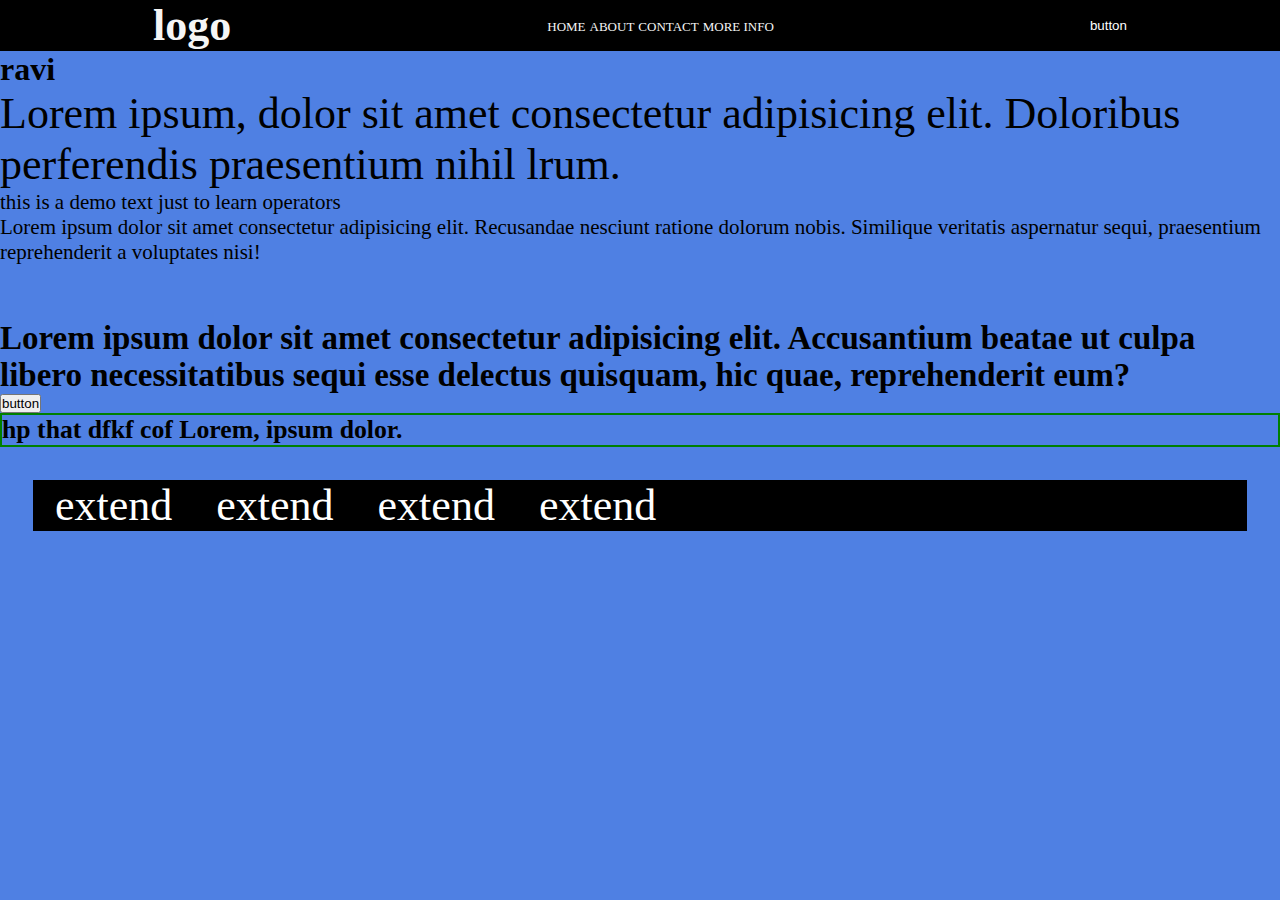
<file: index.html>
<!DOCTYPE html>
<html lang="en">

<head>
    <meta charset="UTF-8">
    <meta http-equiv="X-UA-Compatible" content="IE=edge">
    <meta name="viewport" content="width=device-width, initial-scale=1.0">
    <title>Document</title>
    
    <link rel="stylesheet" href=" style.css">
</head>

<body>
    <header>
        <h2 >logo</h2>
        <nav>
            <a href="home.html">home</a>
            <a href="#">about</a>
            <a href="#">contact</a>
            <a href="#">more info</a>
        </nav>
        <button>button</button>
    </header>
    <h1>ravi</h1>
    <p>Lorem ipsum, dolor sit amet consectetur adipisicing elit. Doloribus perferendis praesentium nihil lrum.</p>




    <div class="learning">


        <p>this is a demo text just to learn operators</p>

        <p>Lorem ipsum dolor sit amet consectetur adipisicing elit. Recusandae nesciunt ratione dolorum nobis. Similique
            veritatis aspernatur sequi, praesentium reprehenderit a voluptates nisi!</p>


    </div>



    <div class="map">


        <h4>Lorem ipsum dolor sit amet consectetur adipisicing elit. Accusantium beatae ut culpa libero necessitatibus
            sequi esse delectus quisquam, hic quae, reprehenderit eum?</h4>
    <button>button</button>
    </div>


   <div class="mix">
    <h3>hp that 
        dfkf
        cof Lorem, ipsum dolor.
    </h3>
   </div>



   <div class="link">

    <a href="#">extend</a>
    <a href="#">extend</a>
    <a href="#">extend</a>
    <a href="#">extend</a>


   </div>

</body>

</html>
</file>
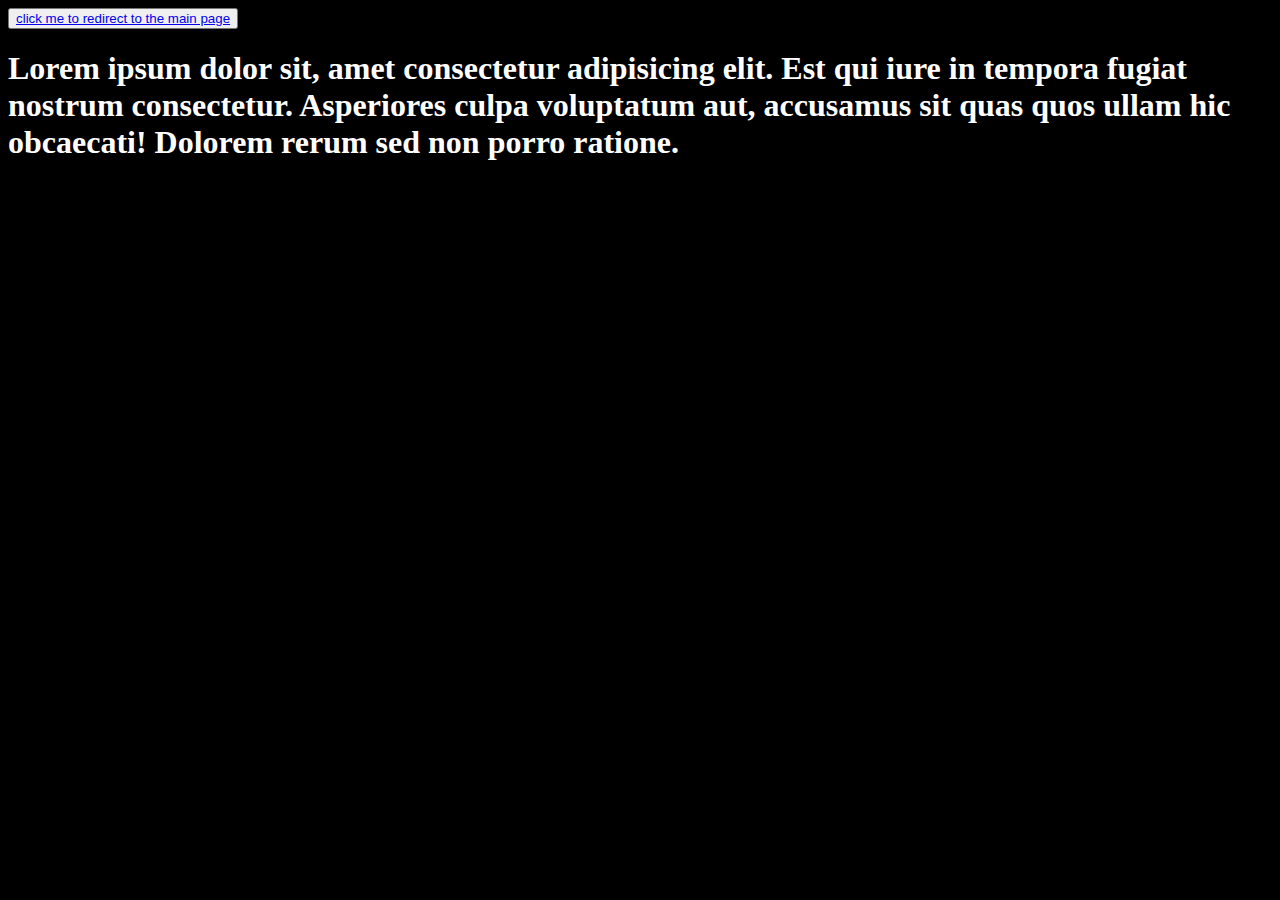
<file: home.html>
<!DOCTYPE html>
<html lang="en">
<head>
    <meta charset="UTF-8">
    <meta http-equiv="X-UA-Compatible" content="IE=edge">
    <meta name="viewport" content="width=device-width, initial-scale=1.0">
    <title>home page</title>
    <link rel="stylesheet" href="about.css">
</head>
<body>
    <button>

        <a href="index.html">click me to redirect to the main page</a>
    </button>

    <h1>Lorem ipsum dolor sit, amet consectetur adipisicing elit. Est qui iure in tempora fugiat nostrum consectetur. Asperiores culpa voluptatum aut, accusamus sit quas quos ullam hic obcaecati! Dolorem rerum sed non porro ratione.</h1>
</body>
</html>
</file>
<file: style.css>
* {
  margin: 0;
  padding: 0;
  box-sizing: border-box;
}

body {
  background-color: rgb(79, 128, 227);
  color: black;
}

p {
  font-size: 44px;
}

@media screen and (max-width: 900px) {
  p {
    font-size: 13px;
  }
}
header {
  background-color: black;
  display: flex;
  justify-content: space-around;
  align-items: center;
}
header h2 {
  color: whitesmoke;
  font-size: 44px;
}
header nav {
  padding: 10px;
}
header nav a {
  list-style-type: none;
  font-size: 13px;
  color: whitesmoke;
  text-decoration: none;
  text-transform: uppercase;
}
header button {
  background-color: transparent;
  color: white;
  border: none;
  outline: none;
  cursor: pointer;
}

div p {
  font-size: 21px;
}

.map h4 {
  margin-top: 55px;
  font-size: 33px;
}
@media screen and (max-width: 900px) {
  .map {
    font-size: 55px;
  }
}

button:hover {
  color: red;
  font-size: 12px;
}

.mix {
  border: 2px solid green;
  font-size: 22px;
  justify-content: center;
  flex-direction: column;
}
.mix h3:hover {
  color: pink;
  width: 13px;
}

extend, .link {
  display: flex;
  text-align: center;
  background-color: black;
}
extend a, .link a {
  list-style: none;
  text-decoration: none;
  color: white;
  padding: 0 22px;
}

alert, .link {
  font-size: 44px;
  margin: 33px;
}/*# sourceMappingURL=style.css.map */
</file>
<file: about.css>
body{background-color: black;
color: white;

}

@import '_common.scss';


button
{
    @exclude .button;
}
</file>
